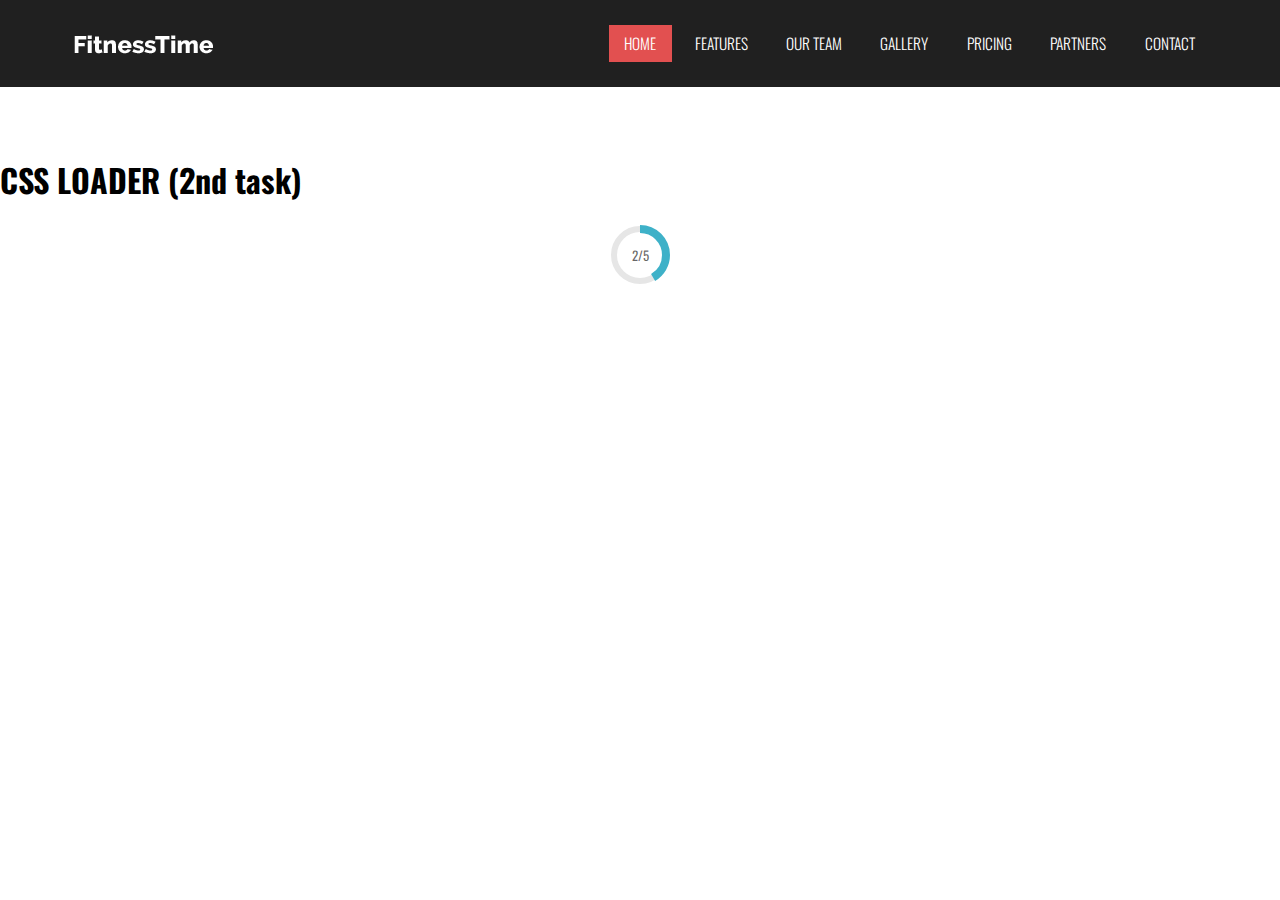
<file: index.html>
<!DOCTYPE html>
<html lang="en">
<title>E.ai Test </title>
<meta charset="UTF-8">
<meta name="viewport" content="width=device-width, initial-scale=1">
<link rel="stylesheet" href="/assets/css/style.css">
<link href="https://fonts.googleapis.com/css?family=Oswald&display=swap" rel="stylesheet">

<style>

</style>

<script>
function openSideMenu() {
  document.getElementById("topbar").style.width = "100%";
  //document.getElementById("topbar").style.display = "block";
}
function closeSideMenu() {
  document.getElementById("topbar").style.width = "0";
  //document.getElementById("topbar").style.display = "none";
}
</script>
<body>
    <div id="home" class="header">
        <div class="container">
            <div class="logo">
                <a href="#"><img src="assets/img/logo.png" title="logo"></a>
            </div>
            <!----start-top-nav---->
             <nav class="topbar">
                <ul class="topbar" id="topbar">
                    <a href="javascript:void(0)" class="crossbutton" onclick="closeSideMenu()">&times;</a>
                    <li class="active"><a href="javascript:void(0)" class="scroll">Home</a></li>
                    <li class="page-scroll"><a href="javascript:void(0)" class="scroll">Features</a></li>
                    <li class="page-scroll"><a href="javascript:void(0)" class="scroll">OUR TEAM</a></li>
                    <li class="page-scroll"><a href="javascript:void(0)" class="scroll">gallery</a></li>
                    <li class="page-scroll"><a href="javascript:void(0)" class="scroll">pricing</a></li>
                    <li class="page-scroll"><a href="javascript:void(0)" class="scroll">partners</a></li>
                    <li class="contatct-active"><a href="javascript:void(0)" class="scroll">Contact</a></li>
                </ul>
                <a href="#"  onclick="openSideMenu()" id="hamburger">&#9776;</a>
            </nav>
            <div class="clearfix"> </div>
            
        </div>
    </div>
<br><br>
    <h1>CSS LOADER (2nd task)</h1>

    <div class="circle-prog">
            <span class="outOfCounter">2/5</span>
            <svg _ngcontent-c3="" class="circle-chart" height="60" viewbox="0 0 60 60" width="60" xmlns="https://www.w3.org/2000/svg"> Nothing to show here! 
                <circle _ngcontent-c3="" class="circle-chart__background" cx="30" cy="30" fill="none" r="26" stroke="#e6e6e6" stroke-width="6"></circle>
                <circle _ngcontent-c3="" class="circle-chart__circle" cx="30" cy="30" fill="none" r="26" stroke-width="8" style="stroke: rgb(62, 177, 200); stroke-dasharray: 67.46, 168.65;"></circle>
            </svg>
          </div>

          
</body>
</html>
</file>
<file: assets/css/style.css>
body {
    margin: 0px;
    padding: 0px;
    font-family: 'Oswald', sans-serif;
}

nav {
    display: block;
}

a {
    background: transparent;
}

a:active,
a:hover {
    outline: 0;
}

img {
    border: 0;
}

@media print {
    * {
        color: #000!important;
        text-shadow: none!important;
        background: transparent!important;
        box-shadow: none!important;
    }
    a,
    a:visited {
        text-decoration: underline;
    }
    a[href]:after {
        content: " (" attr(href) ")";
    }
    a[href^="#"]:after {
        content: "";
    }
    img {
        page-break-inside: avoid;
    }
    img {
        max-width: 100%!important;
    }
    p {
        orphans: 3;
        widows: 3;
    }
}

* {
    -webkit-box-sizing: border-box;
    -moz-box-sizing: border-box;
    box-sizing: border-box;
}

*:before,
*:after {
    -webkit-box-sizing: border-box;
    -moz-box-sizing: border-box;
    box-sizing: border-box;
}

a {
    color: #1B242F;
    text-decoration: none;
}

a:hover,
a:focus {
    color: #E74C3C;
    text-decoration: underline;
}

a:focus {
    outline: thin dotted;
    outline: 5px auto -webkit-focus-ring-color;
    outline-offset: -2px;
}

img {
    vertical-align: middle;
}

p {
    margin: 0 0 10px;
}

ul {
    margin-top: 0;
    margin-bottom: 10px;
}

.container {
    padding-right: 15px;
    padding-left: 15px;
    margin-right: auto;
    margin-left: auto;
}

@media (min-width: 768px) {
    .container {
        width: 750px;
    }
}

@media (min-width: 992px) {
    .container {
        width: 970px;
    }
}

@media (min-width: 1200px) {
    .container {
        width: 1170px;
    }
}

label {
    display: inline-block;
    margin-bottom: 5px;
    font-weight: bold;
}

.clearfix:before,
.clearfix:after,
.container:before,
.container:after {
    display: table;
    content: " ";
}

.clearfix:after,
.container:after {
    clear: both;
}

body a {
    transition: 0.5s all;
    -webkit-transition: 0.5s all;
    -moz-transition: 0.5s all;
    -o-transition: 0.5s all;
    -ms-transition: 0.5s all;
}

.header {
    background: #202020;
    padding: 0.8em 0;
    position: relative;
}

.logo {
    float: left;
}

.logo a {
    color: #FFF;
    font-weight: 700;
    margin-top: 1em;
}

.logo a:hover {
    text-decoration: none;
}

.topbar ul li a {
    color: #fff;
    padding: 0.5em 1em;
    font-size: 0.96em;
    font-weight: 300;
    text-align: center;
    text-transform: uppercase;
    position: relative;
    margin: 0 0 0 0.5em;
}

.topbar ul li.active a,
.topbar ul li a:hover {
    color: #FFFFFF;
    background: #E25050;
}

.logo a {
    display: block;
}

.topbar:before,
.topbar:after {
    content: " ";
    display: table;
}

.topbar:after {
    clear: both;
}

nav {
    position: relative;
    float: right;
}

nav ul {
    padding: 0;
    float: right;
    margin: 0.75em 0;
}

nav li {
    display: inline;
    float: left;
    position: relative;
}

nav a {
    color: #fff;
    display: inline-block;
    text-align: center;
    text-decoration: none;
}

nav a:hover {
    text-decoration: none;
    color: #00A2C1;
}

nav a#hamburger {
    display: none;
}

@media screen and (max-width: 768px) {
    nav {
        height: auto;
        float: none;
    }
    nav ul {
        width: 100%;
        display: block;
        height: auto;
    }
    nav li {
        width: 100%;
        position: relative;
    }
    nav a {
        text-align: left;
        width: 100%;
        text-indent: 25px;
    }
}

.crossbutton {
    display: none;
}

@media only screen and (max-width: 768px) {
    .crossbutton {
        display: block;
        position: absolute;
        top: -15px;
        right: 10px;
        font-size: 3.5rem;
        margin-left: 50px;
        z-index: 9;
        color: #fff !important;
        text-align: right;
    }
    nav {
        border-bottom: 0;
        float: none;
    }
    nav ul {
        height: 100%;
        width: 0;
        position: fixed;
        z-index: 1;
        top: 0;
        left: 0;
        background-color: #202020;
        overflow-x: hidden;
        transition: 0.5s;
        padding-top: 0px;
        text-align: center;
        margin-top: 0px;
        padding-top: 50px;
    }
    nav a#hamburger {
        display: block;
        position: relative;
        color: #F26D7D;
        text-align: right;
        position: absolute;
        top: -3px;
        font-size: 1.5rem;
    }
    nav a#hamburger:after {
        content: "";
        background: url('http://localhost:8888/fitnesstime/css/nav-icon.png') no-repeat;
        width: 30px;
        height: 30px;
        display: inline-block;
        position: absolute;
        right: 15px;
        top: 10px;
    }
    .topbar ul li a {
        color: #fff;
        padding: 0em 0;
    }
}

@media only screen and (max-width: 320px) {
    nav {
        float: none;
    }
    nav li {
        display: block;
        float: none;
        width: 100%;
    }
    nav li a {
        border-bottom: 1px solid #576979;
    }
}

.contact-info {
    background: #E25050;
    position: absolute;
    z-index: 999;
    padding: 0 1em 0 0;
    top: 86px;
    right: 246px;
}

.contact-info p {
    color: #FFF;
    font-size: 1.5em;
    margin: 0;
    font-weight: 300;
}

.contact-info span {
    background: #BD4141;
    height: 40px;
    width: 40px;
    display: inline-block;
    margin-right: 0.8em;
}

.contact-info span label {
    width: 14px;
    height: 14px;
    display: inline-block;
    background: url(http://localhost:8888/fitnesstime/images/phone-icon.png) no-repeat 0px 0px;
    margin-top: 0.2em;
    margin-left: 0.6em;
    vertical-align: middle;
}

@media (max-width:1024px) {
    .topbar ul li a {
        margin: 0;
    }
    .contact-info {
        right: 42px;
    }
    .contact-info p {
        font-size: 1.2em;
    }
    .contact-info span {
        height: 33px;
    }
}

@media (max-width:800px) {
    .topbar ul li a {
        padding: 1.5em 0.7em;
        font-size: 0.85em;
    }
    .contact-info {
        top: 83px;
    }
    .logo a {
        margin-top: 0;
    }
}

@media (max-width:768px) {
    .contact-info {
        display: none;
    }
}


/*css for circle part */

.circle-prog {
    width: 100%;
    height: 60px;
    position: relative;
    top: 0;
    right: 0;
    bottom: 0;
    left: 0;
    margin: auto;
    display: inline-flex;
    align-items: center;
    justify-content: center;
    vertical-align: middle;
}

.outOfCounter {
    width: 100%;
    height: 100%;
    position: absolute;
    top: 0;
    left: 0;
    background-color: transparent;
    font-size: 13px;
    font-weight: 400;
    color: rgba(0, 0, 0, .6);
    display: flex;
    align-items: center;
    justify-content: center;
}

.u-absoluteCenter {
    position: absolute;
    top: 0;
    right: 0;
    bottom: 0;
    left: 0;
    margin: auto;
}

.u-flexCenter {
    display: flex;
    align-items: center;
    justify-content: center;
}

.u-offscreen {
    position: absolute;
    left: -999em;
}

.circle-chart__circle {
    animation: circle-chart-fill 2s reverse;
    /* 1 */
    transform: rotate(-90deg);
    /* 2, 3 */
    transform-origin: center;
    /* 4 */
}

@keyframes circle-chart-fill {
    to {
        stroke-dasharray: 0 100;
    }
}

@keyframes circle-chart-appear {
    to {
        opacity: 1;
        transform: translateY(0);
    }
}

.circle-chart__percent {
    font-size: 13px;
}

.modalBox:nth-of-type(1) {
    transition: .5s ease-in-out;
    width: 100%;
    max-width: 534px;
    position: absolute;
    top: 55%;
    left: 50%;
    -webkit-transform: scale(1) translateX(-50%) translateY(-50%);
    transform: scale(1) translateX(-50%) translateY(-50%);
    z-index: 3;
    -webkit-transform-origin: 0 0;
    transform-origin: 0 0;
}

.modalBox:nth-of-type(2).atBottom {
    transition: .5s ease-in-out;
    width: 100%;
    max-width: 534px;
    position: absolute;
    top: 35%;
    left: 50%;
    -webkit-transform: scale(.7) translateX(-50%) translateY(-50%);
    transform: scale(.7) translateX(-50%) translateY(-50%);
    z-index: 2;
    -webkit-transform-origin: 0 0;
    transform-origin: 0 0;
}

.successPostModal {
    width: 100%;
    height: 100%;
    position: fixed;
    top: 0;
    left: 0;
    z-index: -1;
    visibility: hidden;
    opacity: 0;
}

.successPostModal.activeModal {
    top: 0;
    visibility: visible;
    opacity: 1;
    z-index: 1112;
}

.successPostModal .successBG {
    width: 100%;
    max-width: 912px;
    height: 100%;
    position: absolute;
    top: 50%;
    left: 50%;
    transform: translateX(-50%) translateY(-50%);
    z-index: 2;
    text-align: center;
}

.successPostModal .modalWrapper {
    width: 100%;
    height: 100%;
    max-width: 534px;
    position: absolute;
    top: 50%;
    left: 50%;
    transform: translate(-50%, -50%);
    z-index: 3;
}

.successPostModal .modalBox {
    width: 100%;
    max-width: 534px;
    position: absolute;
    top: 50%;
    left: 50%;
    transform: translateX(-50%) translateY(-50%);
    z-index: 3;
}

.successPostModal .modalBox .toggleActionBox {
    width: 120%;
    height: 100%;
    position: absolute;
    top: 18px;
    left: -10%;
    z-index: 111;
    display: block;
    cursor: pointer;
}

.successPostModal .modalBox .achInfoBox {
    width: 100%;
    position: relative;
    display: block;
    background-color: #fff;
    border-radius: 6px;
    box-shadow: 0 5px 34px 0 rgba(0, 0, 0, 0.09);
    height: 200px;
}

.successPostModal .modalBox .achInfoBox .topIcon {
    width: 62px;
    height: 62px;
    position: absolute;
    top: -32px;
    left: 50%;
    transform: translateX(-50%);
    background-color: #e62b21;
    border: 2px solid #fff;
    text-align: center;
    line-height: 62px;
    border-radius: 50%;
    color: #fff;
}

.successPostModal .modalBox .achInfoBox .top-LevelIcon {
    width: auto;
    height: auto;
    position: absolute;
    top: -44px;
    left: 50%;
    transform: translateX(-50%);
    text-align: center;
}

.successPostModal .modalBox .achInfoBox .top-LevelIcon img {
    max-width: 100%;
    height: auto;
}

.successPostModal .modalBox .achInfoBox .topSection {
    width: 100%;
    position: relative;
    display: block;
    margin-top: 45px;
    font-size: 22px;
    font-weight: 500;
    color: rgba(0, 0, 0, .88);
    text-align: center;
    margin-bottom: 20px;
    padding: 43px 25px 0;
}

.successPostModal .modalBox .achInfoBox .levelText1 {
    text-transform: uppercase;
}

.successPostModal .modalBox .achInfoBox .levelText1,
.successPostModal .modalBox .achInfoBox .levelText2 {
    width: 100%;
    position: relative;
    display: inline-block;
    font-size: 18px;
    font-weight: 500;
    color: rgba(0, 0, 0, .88);
    text-align: center;
    margin-bottom: 15px;
}

.successPostModal .modalBox .achInfoBox .levelText2 {
    color: #e8231e;
    font-size: 38px;
    font-weight: 600;
    margin-bottom: 0;
}

.successPostModal .modalBox .achInfoBox .levelText3 {
    width: 100%;
    position: relative;
    display: inline-block;
    font-size: 18px;
    font-weight: 500;
    color: #fff;
    text-align: center;
    margin-bottom: 10px;
}

.successPostModal .modalBox .achInfoBox .achInfo {
    width: 100%;
    position: relative;
    display: block;
    border-radius: 0 0 6px 6px;
    text-align: center;
    padding: 30px 30px 15px;
}

.successPostModal .modalBox .achInfoBox .achInfo:before {
    content: '';
    width: 100%;
    height: 100%;
    position: absolute;
    top: 0;
    left: 0;
    background-image: url(http://localhost:3000/assets/post-successBG.png);
}

.successPostModal .modalBox .achInfoBox .achInfo.postAch {
    background: #e8a212;
}

.successPostModal.ifmodalCount-2 .modalBox:nth-of-type(1),
.successPostModal.ifmodalCount-2 .atTop:nth-of-type(1) {
    width: 100%;
    max-width: 534px;
    position: absolute;
    top: 55%;
    left: 50%;
    transform: scale(1) translateX(-50%) translateY(-50%);
    z-index: 3;
    transform-origin: 0 0;
}

.successPostModal.ifmodalCount-2 .modalBox:nth-of-type(2),
.successPostModal.ifmodalCount-2 .atBottom:nth-of-type(2) {
    width: 100%;
    max-width: 534px;
    position: absolute;
    top: 35%;
    left: 50%;
    transform: scale(0.7) translateX(-50%) translateY(-50%);
    z-index: 2;
    transform-origin: 0 0;
}

.successPostModal .levelModalContent .achInfoBox .achInfo.postAch {
    background: #f34938;
}
</file>
